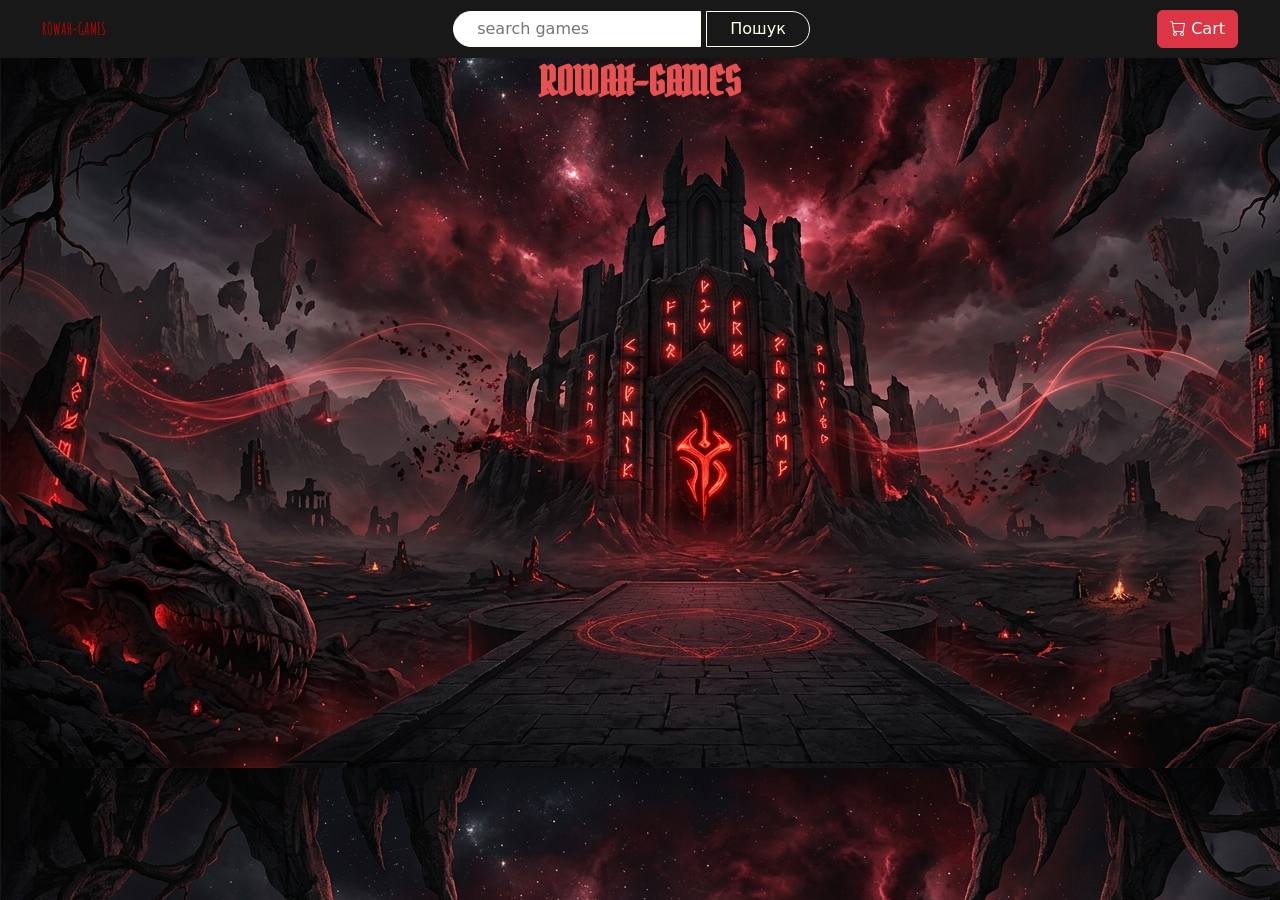
<file: index.html>
<!DOCTYPE html>
<html lang="en">
<head>
    <meta charset="UTF-8">
    <meta name="viewport" content="width=device-width, initial-scale=1.0">
    <title>ROWAH-GAMES</title>
    <link href="https://cdn.jsdelivr.net/npm/bootstrap@5.3.9/dist/css/bootstrap.min.css" rel="stylesheet" integrity="sha384-yEPZ7jP9S0QKiUQ0m3jjsO4ProIW7wvR9gXkI7JOGa2XVsw53Yke2bsdkBbjmmiX" crossorigin="anonymous">
    <link rel="stylesheet" href="https://cdn.jsdelivr.net/npm/bootstrap-icons@1.13.2/font/bootstrap-icons.min.css">
    <link rel="stylesheet" href="css/style.css">
<body>

    <nav class="navbar">
    <div class="container-fluid">
        <a class="navbar-logo" href="/">ROWAH-GAMES</a>
        <form class="query">
            <input class="input-field" type="text" placeholder="search games">
            <button class="search-button" type="submit">Пошук</button>
        </form>
        <a href="cart.html" type="button" class="btn btn-danger">
            <i class="bi bi-cart"></i>
            Cart</a>
    </div>
    </nav>

    <header>
        <h1>ROWAH-GAMES</h1>
    </header>

    <div class="row row row-cols-1 row-cols-md-2 row-cols-lg-3" id="games">

    </div>
    
    <script src="https://cdn.jsdelivr.net/npm/bootstrap@5.3.9/dist/js/bootstrap.bundle.min.js" integrity="sha384-WyOxWvTyr1QaMPfiPJSv76iReVthorl5uWlFtZPyK0IEB0hGzo9y5Bp9mYanr8Bu" crossorigin="anonymous"></script>
    <script src="js/script.js"></script>
</body>
</html>
</file>
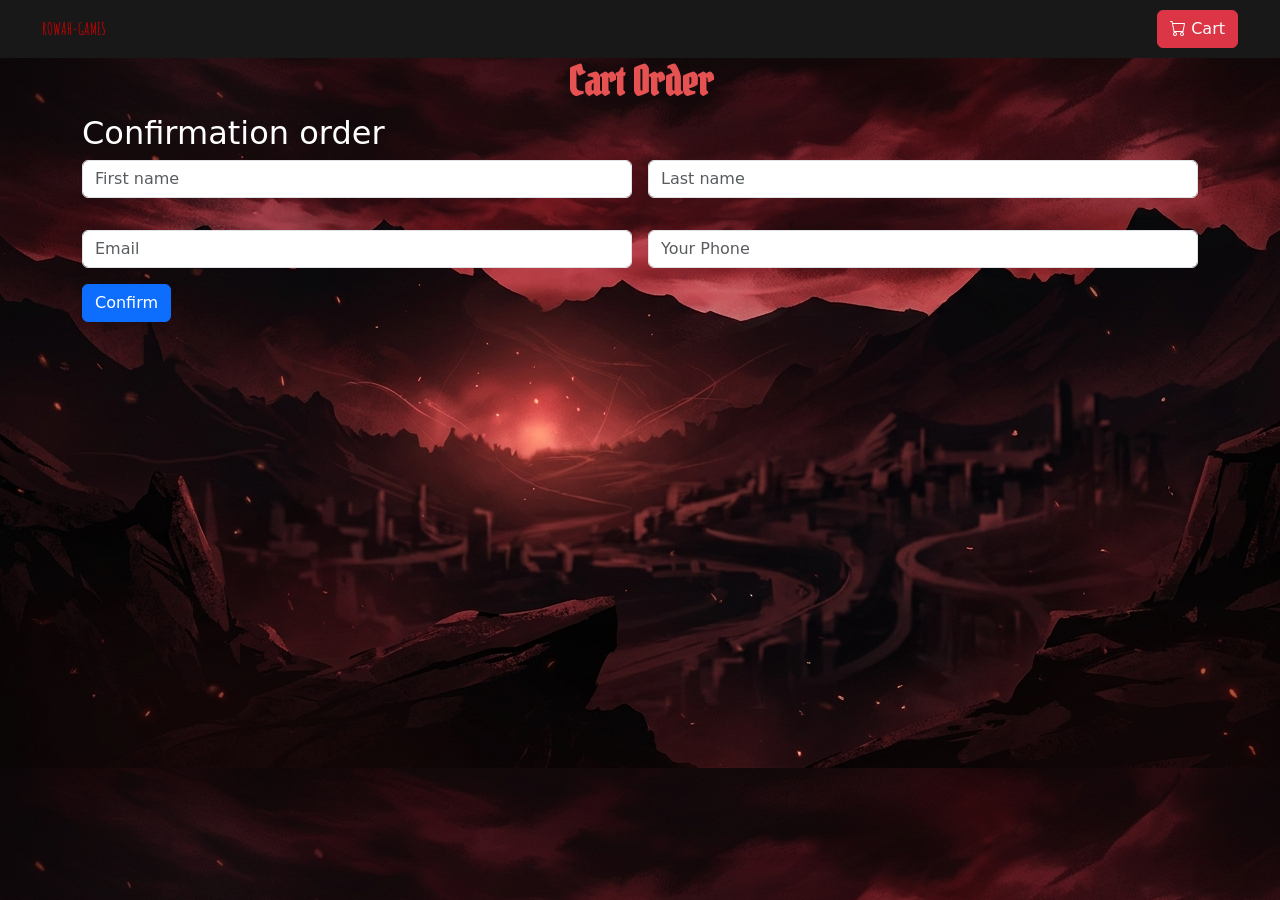
<file: cart.html>
<!DOCTYPE html>
<html lang="en">

<head>
    <meta charset="UTF-8">
    <meta name="viewport" content="width=device-width, initial-scale=1.0">
    <title>ROWAH-GAMES Cart Order</title>
    <link href="https://cdn.jsdelivr.net/npm/bootstrap@5.3.9/dist/css/bootstrap.min.css" rel="stylesheet"
        integrity="sha384-yEPZ7jP9S0QKiUQ0m3jjsO4ProIW7wvR9gXkI7JOGa2XVsw53Yke2bsdkBbjmmiX" crossorigin="anonymous">
    <link rel="stylesheet" href="https://cdn.jsdelivr.net/npm/bootstrap-icons@1.13.2/font/bootstrap-icons.min.css">
    <link rel="stylesheet" href="css/cart.css">

<body>

    <nav class="navbar">
        <div class="container-fluid">
            <a class="navbar-logo" href="index.html">ROWAH-GAMES</a>
            <a href="cart.html" type="button" class="btn btn-danger">
                <i class="bi bi-cart"></i>
                Cart</a>
        </div>
    </nav>

    <header>
        <h1>Cart Order</h1>
    </header>

    <main class="container text-white">
        <div id="cartItems">

        </div>
        <form action="" method="post">
            <h2>Confirmation order</h2>
            <div class="row g-3">
                <div class="col">
                    <input type="text" class="form-control" placeholder="First name" aria-label="First name">
                </div>
                <div class="col">
                    <input type="text" class="form-control" placeholder="Last name" aria-label="Last name">
                </div>
            </div>
            <div class="row g-3 my-3">
                <div class="col">
                    <input type="email" class="form-control" placeholder="Email" aria-label="Email">
                </div>
                <div class="col">
                    <input type="telephone" class="form-control" placeholder="Your Phone" aria-label="Your phone">
                </div>
            </div>
            <div class="col-12">
                <button type="submit" class="btn btn-primary">Confirm</button>
            </div>
        </form>
    </main>
    <script src="https://cdn.jsdelivr.net/npm/bootstrap@5.3.9/dist/js/bootstrap.bundle.min.js"
        integrity="sha384-WyOxWvTyr1QaMPfiPJSv76iReVthorl5uWlFtZPyK0IEB0hGzo9y5Bp9mYanr8Bu"
        crossorigin="anonymous"></script>
    <script src="js/script.js"></script>
</body>

</html>
</file>
<file: css/style.css>
@import url('https://fonts.googleapis.com/css2?family=Amatic+SC:wght@400;700&family=Pirata+One&display=swap');

body {
    background-image: url(../img/Gemini_Generated_Image_l1uappl1uappl1ua.jpg);
    width: 100%;
}

header {
    display: flex;
    justify-content: center;
}

.navbar{
    width: 100%;
    background: #181818;

    position: sticky;
    top: 0;
    left: 0;

    display: flex;
    align-items: center;
    flex-wrap: wrap;

    padding: 10px 30px;
    box-sizing: border-box;
}

.navbar-logo{
    text-decoration: none;
    font-style: normal;
    color: rgb(185, 3, 3);
    font-family: "Amatic SC", sans-serif;
    font-weight: 700;
    font-style: normal;
}

.input-field {
    box-sizing: border-box;
    flex-direction: row;
    align-items: center;
    padding: 5px 23px;
    gap: 10px;
    background: #ffffff;
    border: 1px solid #fffeed;
    border-radius: 54px 0px 0px 54px;
}

.search-button {
    flex-direction: row;
    align-items: center;
    padding: 5px 23px;
    background: #181818;
    color: #fffeed;
    border: 1px solid #fffeed;
    border-radius: 0px 200px 200px 0px;
}

h1 {
    display: flex;
    font-family: "Pirata One", sans-serif;
    font-weight: 700;
    font-style: normal;
    color: rgb(230, 82, 82)
}

.card {
    margin: 20px;
}
</file>
<file: css/cart.css>
@import url('https://fonts.googleapis.com/css2?family=Amatic+SC:wght@400;700&family=Pirata+One&display=swap');


body {
    background-image: url(../img/Gemini_Generated_Image_gmv8dhgmv8dhgmv8.jpg);
}

header {
    display: flex;
    justify-content: center;
}

.navbar{
    width: 100%;
    background: #181818;

    position: sticky;
    top: 0;
    left: 0;

    display: flex;
    align-items: center;
    flex-wrap: wrap;

    padding: 10px 30px;
    box-sizing: border-box;
}

.navbar-logo{
    text-decoration: none;
    font-style: normal;
    color: rgb(185, 3, 3);
    font-family: "Amatic SC", sans-serif;
    font-weight: 700;
    font-style: normal;
}

h1 {
    display: flex;
    font-family: "Pirata One", sans-serif;
    font-weight: 700;
    font-style: normal;
    color: rgb(230, 82, 82)
}
</file>
